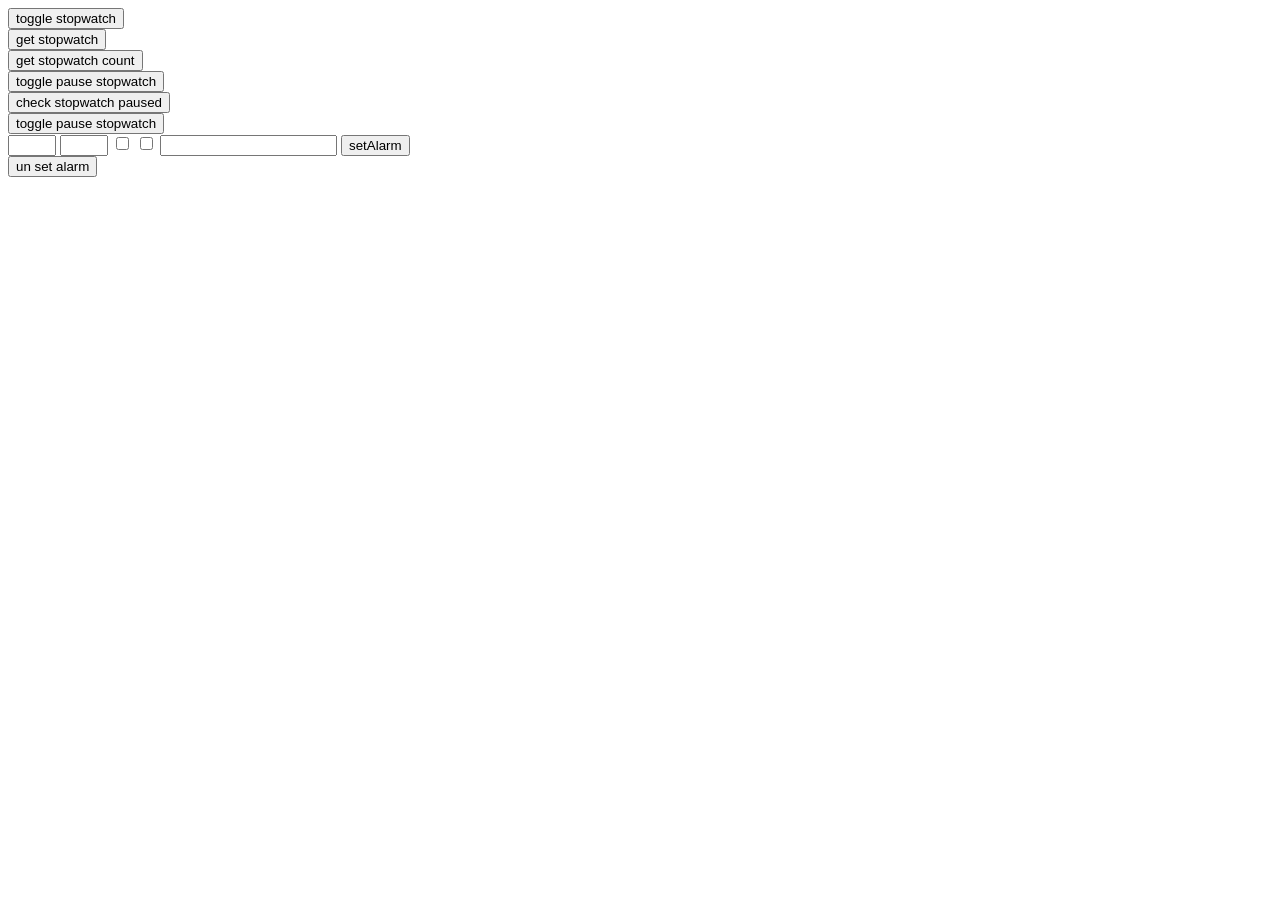
<file: main/data/index.html>
<html>
    <head>
        <!-- <script src="main.js"></script> -->
        <script>
        function ajaxRequest(fn){
            // alert("1");
    var ajax = new XMLHttpRequest();
    ajax.onreadystatechange = function (){
        // alert("2");
        if(this.readyState == 4 && this.status == 200){
            alert(ajax.responseText);
            document.getElementById("display").innerHTML = ajax.responseText;
        }
    };
ajax.open("GET","/?"+fn,true);
ajax.send()
}

function unity(fn){
ajaxRequest(fn+"=1");
}

function setAlarm(){
    var hh = document.getElementById("hour").value;
    var mm = document.getElementById("minuit").value;
    var am = document.getElementById("am").checked;
    var repeat = document.getElementById("repeat").checked;
    var text = document.getElementById("text").value;

    var req = "setAlarm=1&"+"hh="+hh+"&mm="+mm+"&AM="+am+"&msg="+text+"&repeat="+repeat;
    // alert(req);
    ajaxRequest(req);
}
        </script>
    </head>
    <body>
        <button onclick="unity('toggleStopWatch')">toggle stopwatch</button><br/>
        <button onclick="unity('getStopwatch')">get stopwatch</button><br/>
        <button onclick="unity('getStopwatchCount')">get stopwatch count</button><br/>
        <button onclick="unity('togglePauseStopwatch')">toggle pause stopwatch</button><br/>
        <button onclick="unity('isPausedStopwatch')">check stopwatch paused</button><br/>

        <button onclick="unity('togglePauseStopwatch')">toggle pause stopwatch</button><br/>
        <input id = "hour" type="number" min="0" max="12">
        <input id = "minuit" type="number" min="0" max="59">
        <input id = "am" type="checkbox">
        <input id = "repeat" type="checkbox">
        <input id = "text" type="text">
        <input id = "sub" type="button" onclick="setAlarm()" value="setAlarm"></button><br/>
        
        <button onclick="unity('unSetAlarm')">un set alarm</button><br/>



        <p id = "display"></p>
    </body>
</html>
</file>
